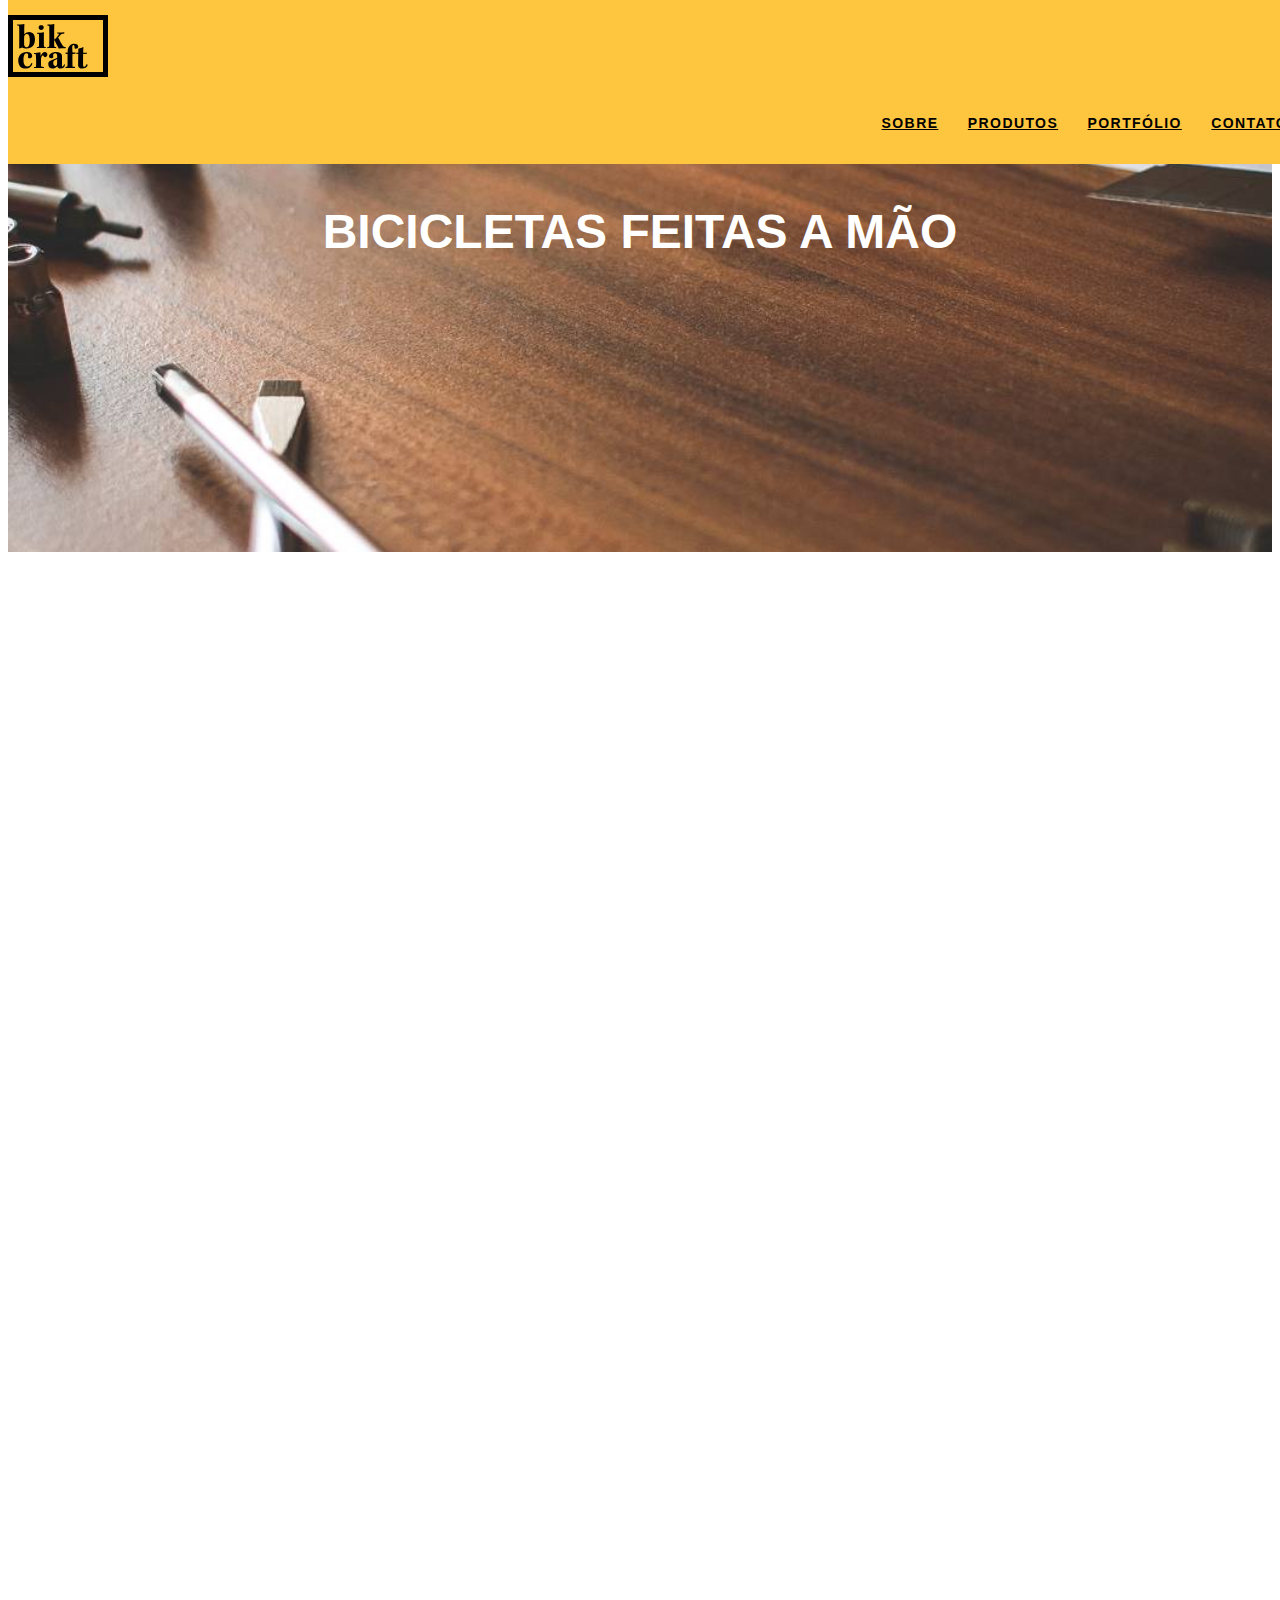
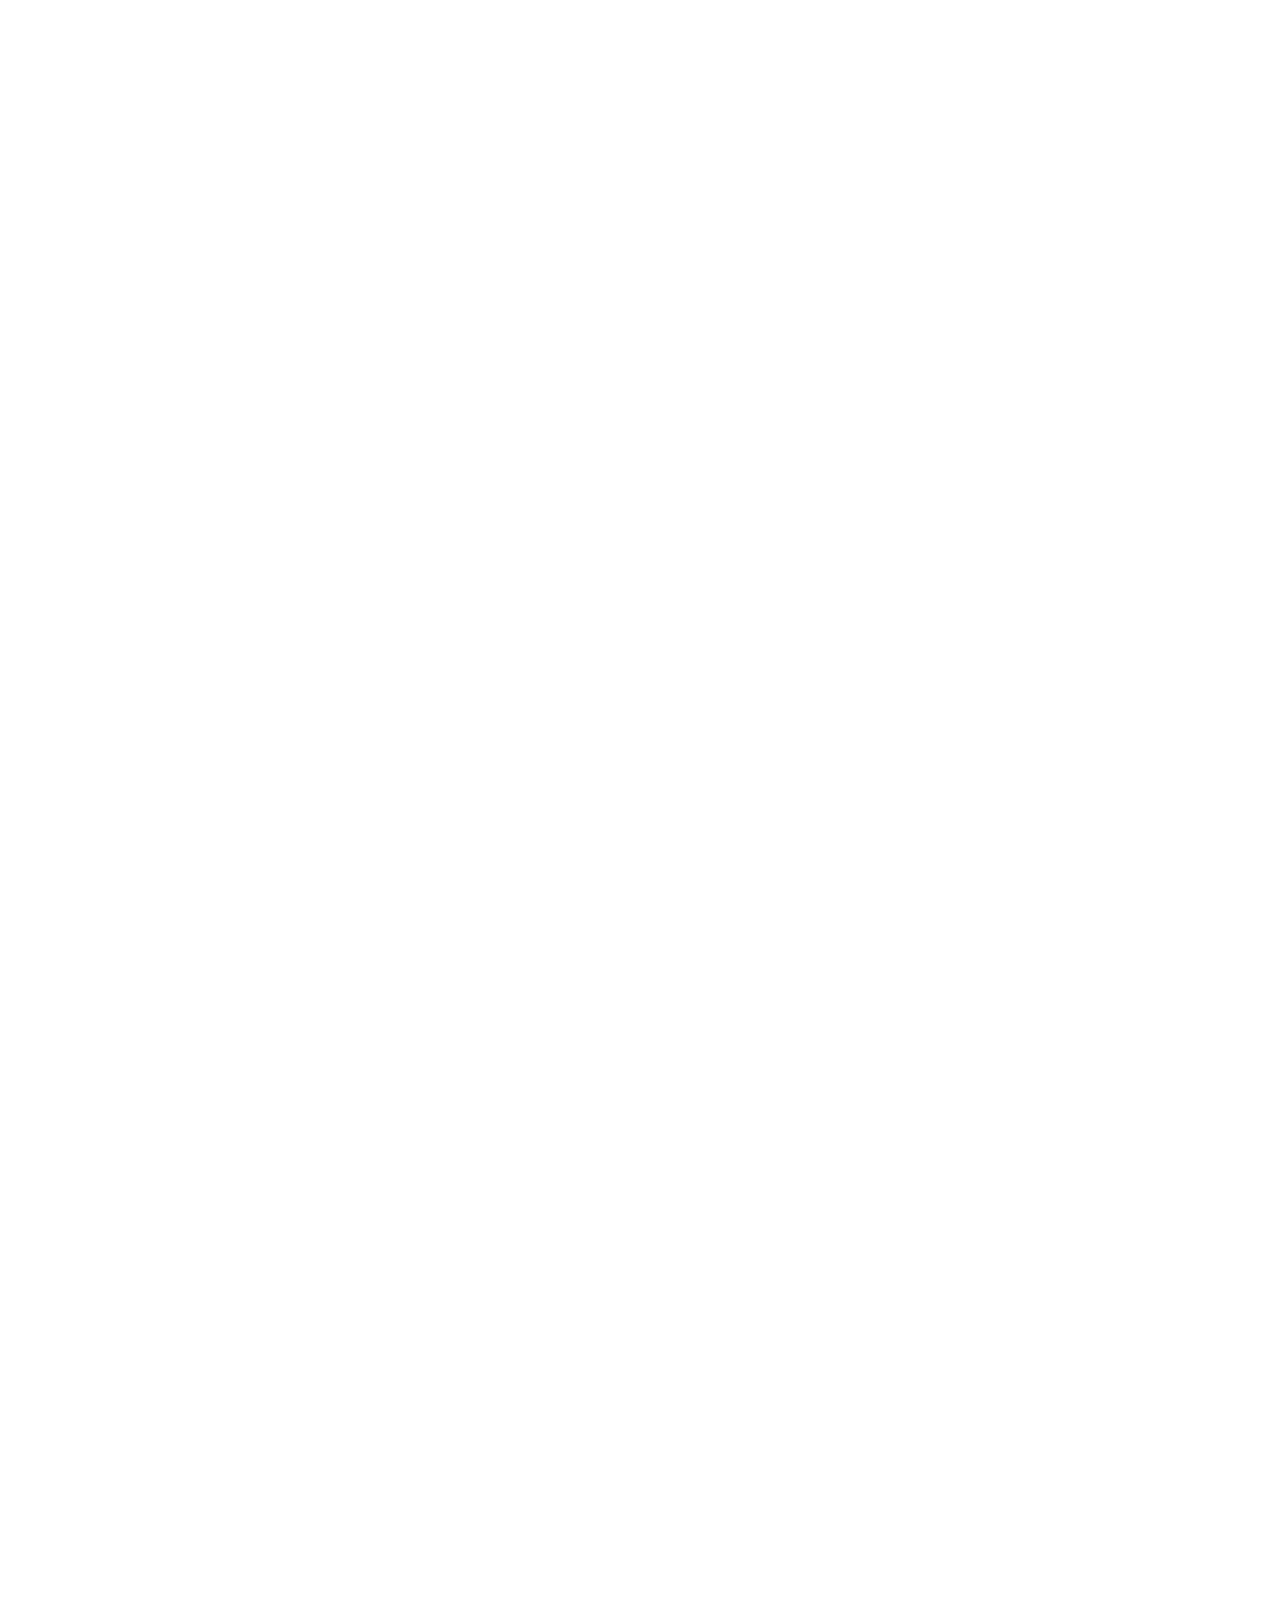
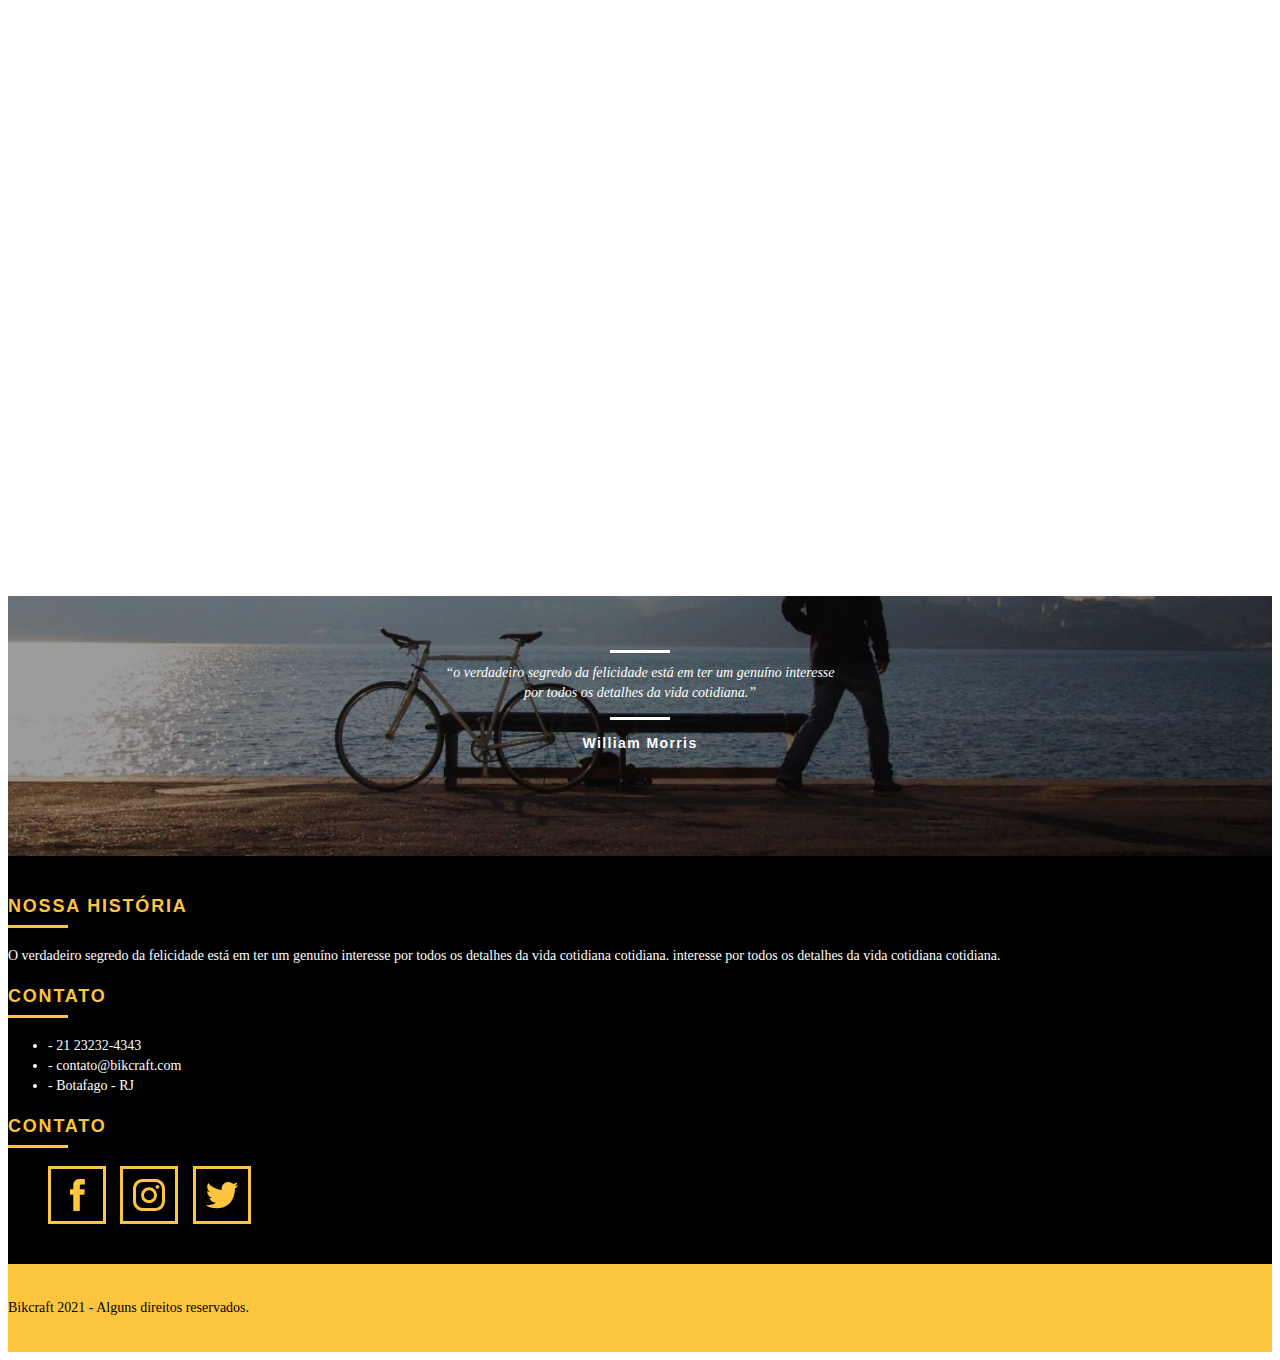
<file: web/index.html>
<!DOCTYPE html>
<html lang="pt-br">

<head>
    <meta charset="UTF-8" />
    <meta name="viewport" content="width=device-width, initial-scale=1.0" />
    <meta name="description" content="Compre a sua bicicleta personalizada na Bikcraft. Possuímos modelos Passeio Retrô e Esporte">
    <meta property="og:type" content="website">
    <link rel="shortcut icon" href="img/favicon.ico">
    <link rel="stylesheet" href="./css/style.css" />


    <script>
        document.documentElement.classList.add("js");
    </script>
    <title>Bikcraft - Bicicletas Personalizadas</title>
</head>

<body>
    <header class="header">
        <div class="container">
            <a href="index.html" class="grid-4">
                <img src="./img/bikcraft.svg" alt="Bikcraft" />
            </a>

            <nav class="grid-12 header_menu">
                <ul>
                    <li><a href="sobre.html">Sobre</a></li>
                    <li><a href="produtos.html">Produtos</a></li>
                    <li><a href="portfolio.html">Portfólio</a></li>
                    <li>
                        <a href="contato.html">Contato</a>
                    </li>
                </ul>
            </nav>
        </div>
    </header>

    <section class="introduction fadeInDown" data-anime="350">
        <div class="container">
            <h1 data-anime="400" class="fadeInDown">Bicicletas Feitas a Mão</h1>
            <blockquote data-anime="800" class="fadeInDown quote-externo">
                <p>
                    “Não tenha nada em sua casa que você não considere útil ou acredita ser bonito”
                </p>
                <cite>William Morris</cite>
            </blockquote>
            <a href="produtos.html " class="btn" data-anime="1200 "> Orçamento</a>
        </div>
    </section>

    <section class="produtos container fadeInDown" data-anime="1400 ">
        <h2 class="subtittle">Produtos</h2>

        <ul class="produtos_lista">
            <li class="grid-1-3">
                <div class="produtos_icone">
                    <img src="./img/produtos/passeio.svg " alt="Bikcraft Passeio " />
                </div>
                <h3>Passeio</h3>
                <p>Muito melhor do que passear pela orla a vidros fechados.</p>
            </li>

            <li class="grid-1-3">
                <div class="produtos_icone">
                    <img src="./img/produtos/esporte.svg " alt="Bikcraft Esporte " />
                </div>
                <h3>Esporte</h3>
                <p>Mais rápida do que Forrest Gump, ninguém vai pegar você.</p>
            </li>

            <li class="grid-1-3">
                <div class="produtos_icone">
                    <img src="./img/produtos/retro.svg " alt="Bikcraft Retrô " />
                </div>
                <h3>Retrô</h3>
                <p>O passado volta para lembrarmos o que devemos fazer no futuro.</p>
            </li>
        </ul>

        <div class="call-to-action fadeInDown" data-anime="1400">
            <p>Clique aqui e veja os detalhes dos produtos</p>
            <a href="produtos.html " class="btn btn-preto">Produtos</a>
        </div>
    </section>

    <section class="portfolio fadeInDown" data-anime="1400">
        <div class="container">
            <h2 class="subtittle">Portfólio</h2>

            <ul class="portfolio_lista">
                <li class="grid-8">
                    <img src="./img/portfolio/retro.jpg " alt="Bicicleta Retrô " />
                </li>
                <li class="grid-8">
                    <img src="./img/portfolio/passeio.jpg " alt="Bicicleta Passeio " />
                </li>
                <li class="grid-16">
                    <img src="./img/portfolio/esporte.jpg " alt="Bicicleta Esporte " />
                </li>
            </ul>

            <div class="call-to-action">
                <p>Conheça mais o nosso portfolio</p>
                <a href="portfolio.html " class="btn">Portfólio</a>
            </div>
        </div>
    </section>

    <section class="qualidade container fadeInDown" data-anime="1400">
        <h2 class="subtittle">Qualidade</h2>

        <img src="./img/bikcraft-qualidade.svg " alt="Bikcraft " />

        <ul class="qualidade_lista">
            <li class="grid-1-3">
                <h3>Durabilidade</h3>
                <p>
                    Sólida como pedra, leve como o vento e resistente como o diamante, são nossos diferenciais.
                </p>
            </li>

            <li class="grid-1-3">
                <h3>Design</h3>
                <p>
                    Feitas sob medida para o melhor conforto e eficiência. Adaptamos a sua Bikcraft para o seu corpo.
                </p>
            </li>

            <li class="grid-1-3">
                <h3>Sustentabilidade</h3>
                <p>
                    Além de ajudar a cuidar do meio ambiente, tirando carros da rua, toda a produção é sustentável.
                </p>
            </li>
        </ul>

        <div class="call-to-action">
            <p>Conheça mais a nossa história</p>
            <a href="sobre.html " class="btn btn-preto">Sobre</a>
        </div>
    </section>

    <div class="quebra">
        <blockquote class="quote-externo container">
            <header>
                <p>
                    “o verdadeiro segredo da felicidade está em ter um genuíno interesse por todos os detalhes da vida cotidiana.”
                </p>
                <cite>William Morris</cite>
            </header>
        </blockquote>
    </div>

    <footer>
        <div class="footer">
            <div class="container">
                <div class="grid-8 footer_historia">
                    <h3>Nossa História</h3>
                    <p>
                        O verdadeiro segredo da felicidade está em ter um genuíno interesse por todos os detalhes da vida cotidiana cotidiana. interesse por todos os detalhes da vida cotidiana cotidiana.
                    </p>
                </div>

                <div class="grid-4 footer_contato">
                    <h3>Contato</h3>
                    <ul>
                        <li>- 21 23232-4343</li>
                        <li>- contato@bikcraft.com</li>
                        <li>- Botafago - RJ</li>
                    </ul>
                </div>

                <div class="grid-4 footer_redes">
                    <h3>Contato</h3>
                    <ul>
                        <li>
                            <a href="http://facebook.com" rel="noopener" target="_blank"><img src="img/redes-sociais/facebook.svg" alt="Facebook" /></a>
                        </li>
                        <li>
                            <a href="http://instagram.com" rel="noopener" target="_blank"><img src="img/redes-sociais/instagram.svg" alt="Instagram" /></a>
                        </li>
                        <li>
                            <a href="http://twitter.com" rel="noopener" target="_blank"><img src="img/redes-sociais/twitter.svg" alt="Twitter" /></a>
                        </li>
                    </ul>
                </div>
            </div>
        </div>

        <div class="copy">
            <div class="container">
                <p class="grid-16">Bikcraft 2021 - Alguns direitos reservados.</p>
            </div>
        </div>
    </footer>

    <script src="./js/simple-anime.js "></script>
    <script src="./js/script.js "></script>
</body>

</html>
</file>
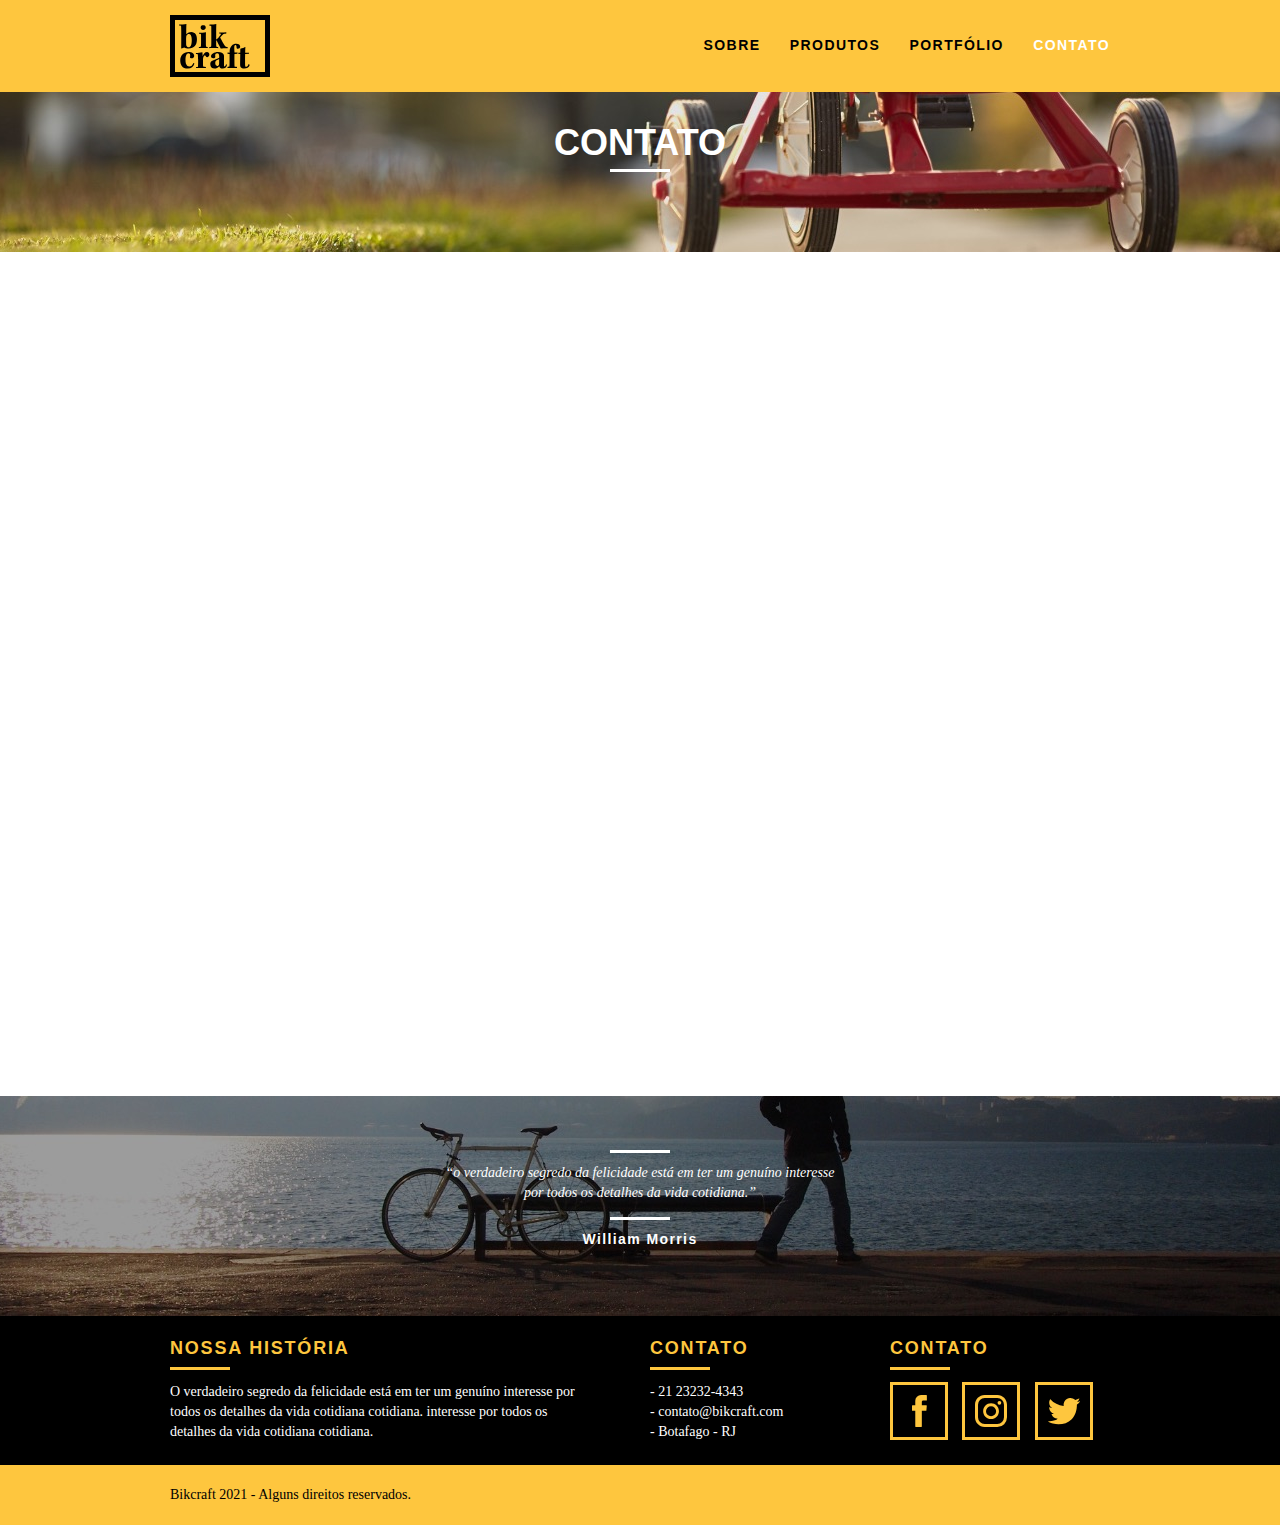
<file: web/contato.html>
<!DOCTYPE html>
<html lang="pt-br">

<head>
    <meta charset="UTF-8" />
    <meta name="viewport" content="width=device-width, initial-scale=1.0" />
    <link rel="stylesheet" href="./css/normalize.css" />
    <link rel="stylesheet" href="./css/reset.css" />
    <link rel="stylesheet" href="./css/grid.css" />
    <link rel="stylesheet" href="./css/style.css" />
    <link rel="stylesheet" href="./css/contato.css" />
    <link rel="stylesheet" href="./css/responsivo.css" />
    <script>
        document.documentElement.classList.add("js");
    </script>
    <title>Bikecraft - Contato</title>
</head>

<body>
    <header class="header">
        <div class="container">
            <a href="index.html" class="grid-4">
                <img src="./img/bikcraft.svg" alt="Bikecraft" />
            </a>

            <nav class="grid-12 header_menu">
                <ul>
                    <li><a href="sobre.html">Sobre</a></li>
                    <li><a href="produtos.html">Produtos</a></li>
                    <li><a href="portfolio.html">Portfólio</a></li>
                    <li>
                        <a href="contato.html" class="menu_ativo">Contato</a>
                    </li>

                </ul>
            </nav>
        </div>
    </header>

    <section class="introduction_interna interna_contato">
        <div class="container">
            <h1 data-anime="400" class="fadeInDown">Contato</h1>
            <p data-anime="800" class="fadeInDown">Tire suas dúvidas com a gente</p>
        </div>
    </section>

    <section class="container contato fadeInDown" data-anime="1200">


        <form id="form_contato" class="grid-8 contato_form" action="">
            <label for="Nome">Nome</label>
            <input type="text" id="Nome" required />
            <label for="Email">Email</label>
            <input type="text" id="Email" required />
            <label for="Telefone">Telefone</label>
            <input type="text" id="Telefone" required />
            <label for="">Especificações</label>
            <textarea name="" id="Espec" rows="5" required></textarea>
            <button type="submit" class="btn">Enviar</button>
        </form>

        <div class="contato_dados grid-8">
            <h3>Dados</h3>
            <span itemprop="telephone">+55 21 9999-9999</span>
            <span itemprop="email">contato@bikcraft.com </span>
            <span itemprop="streetAddress">Rua Ali Perto - Botafogo</span>
            <span itemprop="addressLocality">Rio de Janeiro - RJ - Brasil</span>

            <h3>Redes Sociais</h3>
            <ul>
                <li>
                    <a href="http://facebook.com " target="_blank "><img src="img/redes-sociais/facebook.svg " alt="Facebook " /></a>
                </li>
                <li>
                    <a href="http://instagram.com " target="_blank "><img src="img/redes-sociais/instagram.svg " alt="Instagram " /></a>
                </li>
                <li>
                    <a href="http://twitter.com " target="_blank "><img src="img/redes-sociais/twitter.svg " alt="Twitter " /></a>
                </li>
            </ul>
        </div>

    </section>

    <section class="container contato_mapa fadeInDown" data-anime="1200">
        <a href="http://google.com" target="_blank" class="grid-16"><img src="./img/endereco-bikcraft.jpg" alt="Bikecraft Endereço" /></a>
    </section>

    <section class="quebra">
        <blockquote class="quote-externo container">
            <header>
                <p>
                    “o verdadeiro segredo da felicidade está em ter um genuíno interesse por todos os detalhes da vida cotidiana.”
                </p>
                <cite>William Morris</cite>
            </header>
        </blockquote>
    </section>

    <footer>
        <div class="footer">
            <div class="container">
                <div class="grid-8 footer_historia">
                    <h3>Nossa História</h3>
                    <p>
                        O verdadeiro segredo da felicidade está em ter um genuíno interesse por todos os detalhes da vida cotidiana cotidiana. interesse por todos os detalhes da vida cotidiana cotidiana.
                    </p>
                </div>

                <div class="grid-4 footer_contato">
                    <h3>Contato</h3>
                    <ul>
                        <li>- 21 23232-4343</li>
                        <li>- contato@bikcraft.com</li>
                        <li>- Botafago - RJ</li>
                    </ul>
                </div>

                <div class="grid-4 footer_redes">
                    <h3>Contato</h3>
                    <ul>
                        <li>
                            <a href="http://facebook.com " target="_blank "><img src="img/redes-sociais/facebook.svg " alt="Facebook " /></a>
                        </li>
                        <li>
                            <a href="http://instagram.com " target="_blank "><img src="img/redes-sociais/instagram.svg " alt="Instagram " /></a>
                        </li>
                        <li>
                            <a href="http://twitter.com " target="_blank "><img src="img/redes-sociais/twitter.svg " alt="Twitter " /></a>
                        </li>
                    </ul>
                </div>
            </div>
        </div>

        <div class="copy">
            <div class="container">
                <p class="grid-16">Bikcraft 2021 - Alguns direitos reservados.</p>
            </div>
        </div>
    </footer>


    <script src="./js/simple-anime.js "></script>
    <script src="./js/script.js"></script>
</body>

</html>
</file>
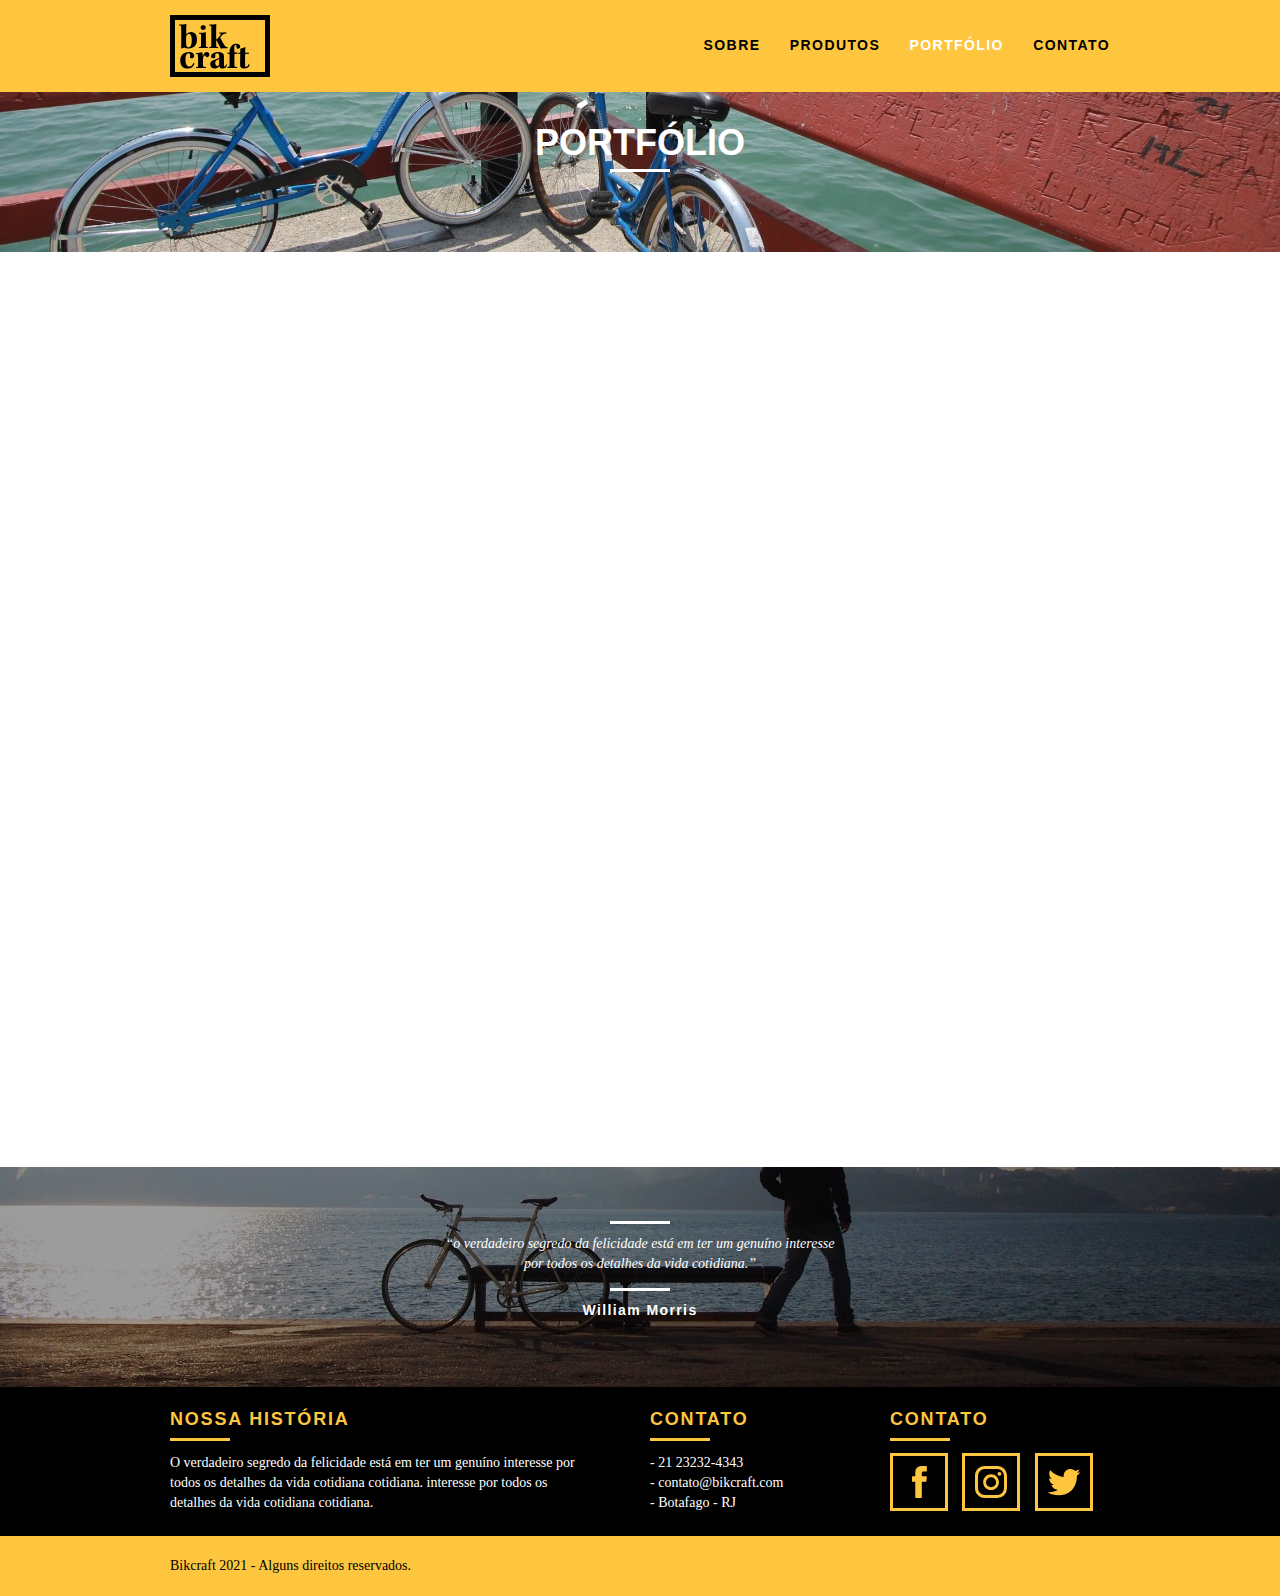
<file: web/portfolio.html>
<!DOCTYPE html>
<html lang="pt-br">

<head>
    <meta charset="UTF-8" />
    <meta name="viewport" content="width=device-width, initial-scale=1.0" />
    <link rel="stylesheet" href="./css/normalize.css" />
    <link rel="stylesheet" href="./css/reset.css" />
    <link rel="stylesheet" href="./css/grid.css" />
    <link rel="stylesheet" href="./css/style.css" />
    <link rel="stylesheet" href="./css/portfolio.css" />
    <link rel="stylesheet" href="./css/responsivo.css" />
    <title>Bikecraft - Portfólio</title>
    <script>
        document.documentElement.classList.add("js");
    </script>
</head>

<body>
    <header class="header">
        <div class="container">
            <a href="index.html" class="grid-4">
                <img src="./img/bikcraft.svg" alt="Bikecraft" />
            </a>

            <nav class="grid-12 header_menu">
                <ul>
                    <li><a href="sobre.html">Sobre</a></li>
                    <li><a href="produtos.html">Produtos</a></li>
                    <li><a href="portfolio.html" class="menu_ativo">Portfólio</a></li>
                    <li>
                        <a href="contato.html">Contato</a>
                    </li>

                </ul>
            </nav>
        </div>
    </header>

    <section class="introduction_interna interna_portfolio">
        <div class="container">
            <h1 data-anime="400" class="fadeInDown">Portfólio</h1>
            <p data-anime="800" class="fadeInDown">Conheça os projetos que amamos mostrar</p>
        </div>
    </section>


    <section class="container fadeInDown" data-slide="quote" data-anime="1200">

        <blockquote class="review">
            <p>“Nada melhor do que dar um rolê com a minha Bikcraft na orla. Essa é a minha companheira mais fiel, nunca me traiu e está sempre a minha disposição.”</p>
            <cite>Jhony Rato</cite>
        </blockquote>



        <blockquote class="review">
            <p>“Aqueles que ainda não possuem uma Bikcraft, não sabem o que estão perdendo. A precisão é absurda e a velocidade transcendental. Nunca vida nada igual.”</p>
            <cite>Bernardo</cite>
        </blockquote>
        </li>


        <blockquote class="review">
            <p>“Pedalar sempre foi a minha paixão, o que o pessoal da Bikcraft fez foi intensificar o meu amor por esta atividade. Recomendo à todos que amo.”</p>
            <cite>Barbara Moss</cite>
        </blockquote>





    </section>

    <section class="portfolio fadeInDown" data-anime="1200">
        <div class="container" data-slide="portfolio">
            <ul class="portfolio_lista">
                <li class="grid-8"><img src="img/portfolio/retro.jpg" alt="Bicicleta Retrô"></li>
                <li class="grid-8"><img src="img/portfolio/passeio.jpg" alt="Bicicleta Passeio"></li>
                <li class="grid-16"><img src="img/portfolio/esporte.jpg" alt="Bicicleta Esporte"></li>
            </ul>
            <ul class="portfolio_lista">
                <li class="grid-8"><img src="img/portfolio/passeio.jpg" alt="Bicicleta Passeio"></li>
                <li class="grid-8"><img src="img/portfolio/retro.jpg" alt="Bicicleta Retrô"></li>
                <li class="grid-16"><img src="img/portfolio/esporte.jpg" alt="Bicicleta Esporte"></li>
            </ul>
        </div>
    </section>


    <section class="quebra">
        <blockquote class="quote-externo container">
            <header>
                <p>
                    “o verdadeiro segredo da felicidade está em ter um genuíno interesse por todos os detalhes da vida cotidiana.”
                </p>
                <cite>William Morris</cite>
            </header>
        </blockquote>
    </section>

    <footer>
        <div class="footer">
            <div class="container">
                <div class="grid-8 footer_historia">
                    <h3>Nossa História</h3>
                    <p>
                        O verdadeiro segredo da felicidade está em ter um genuíno interesse por todos os detalhes da vida cotidiana cotidiana. interesse por todos os detalhes da vida cotidiana cotidiana.
                    </p>
                </div>

                <div class="grid-4 footer_contato">
                    <h3>Contato</h3>
                    <ul>
                        <li>- 21 23232-4343</li>
                        <li>- contato@bikcraft.com</li>
                        <li>- Botafago - RJ</li>
                    </ul>
                </div>

                <div class="grid-4 footer_redes">
                    <h3>Contato</h3>
                    <ul>
                        <li>
                            <a href="http://facebook.com " target="_blank "><img src="img/redes-sociais/facebook.svg " alt="Facebook " /></a>
                        </li>
                        <li>
                            <a href="http://instagram.com " target="_blank "><img src="img/redes-sociais/instagram.svg " alt="Instagram " /></a>
                        </li>
                        <li>
                            <a href="http://twitter.com " target="_blank "><img src="img/redes-sociais/twitter.svg " alt="Twitter " /></a>
                        </li>
                    </ul>
                </div>
            </div>
        </div>

        <div class="copy">
            <div class="container">
                <p class="grid-16">Bikcraft 2021 - Alguns direitos reservados.</p>
            </div>
        </div>
    </footer>

    <script src="./js/simple-slide.js"></script>
    <script src="./js/simple-anime.js "></script>
    <script src="./js/script.js"></script>
</body>

</html>
</file>
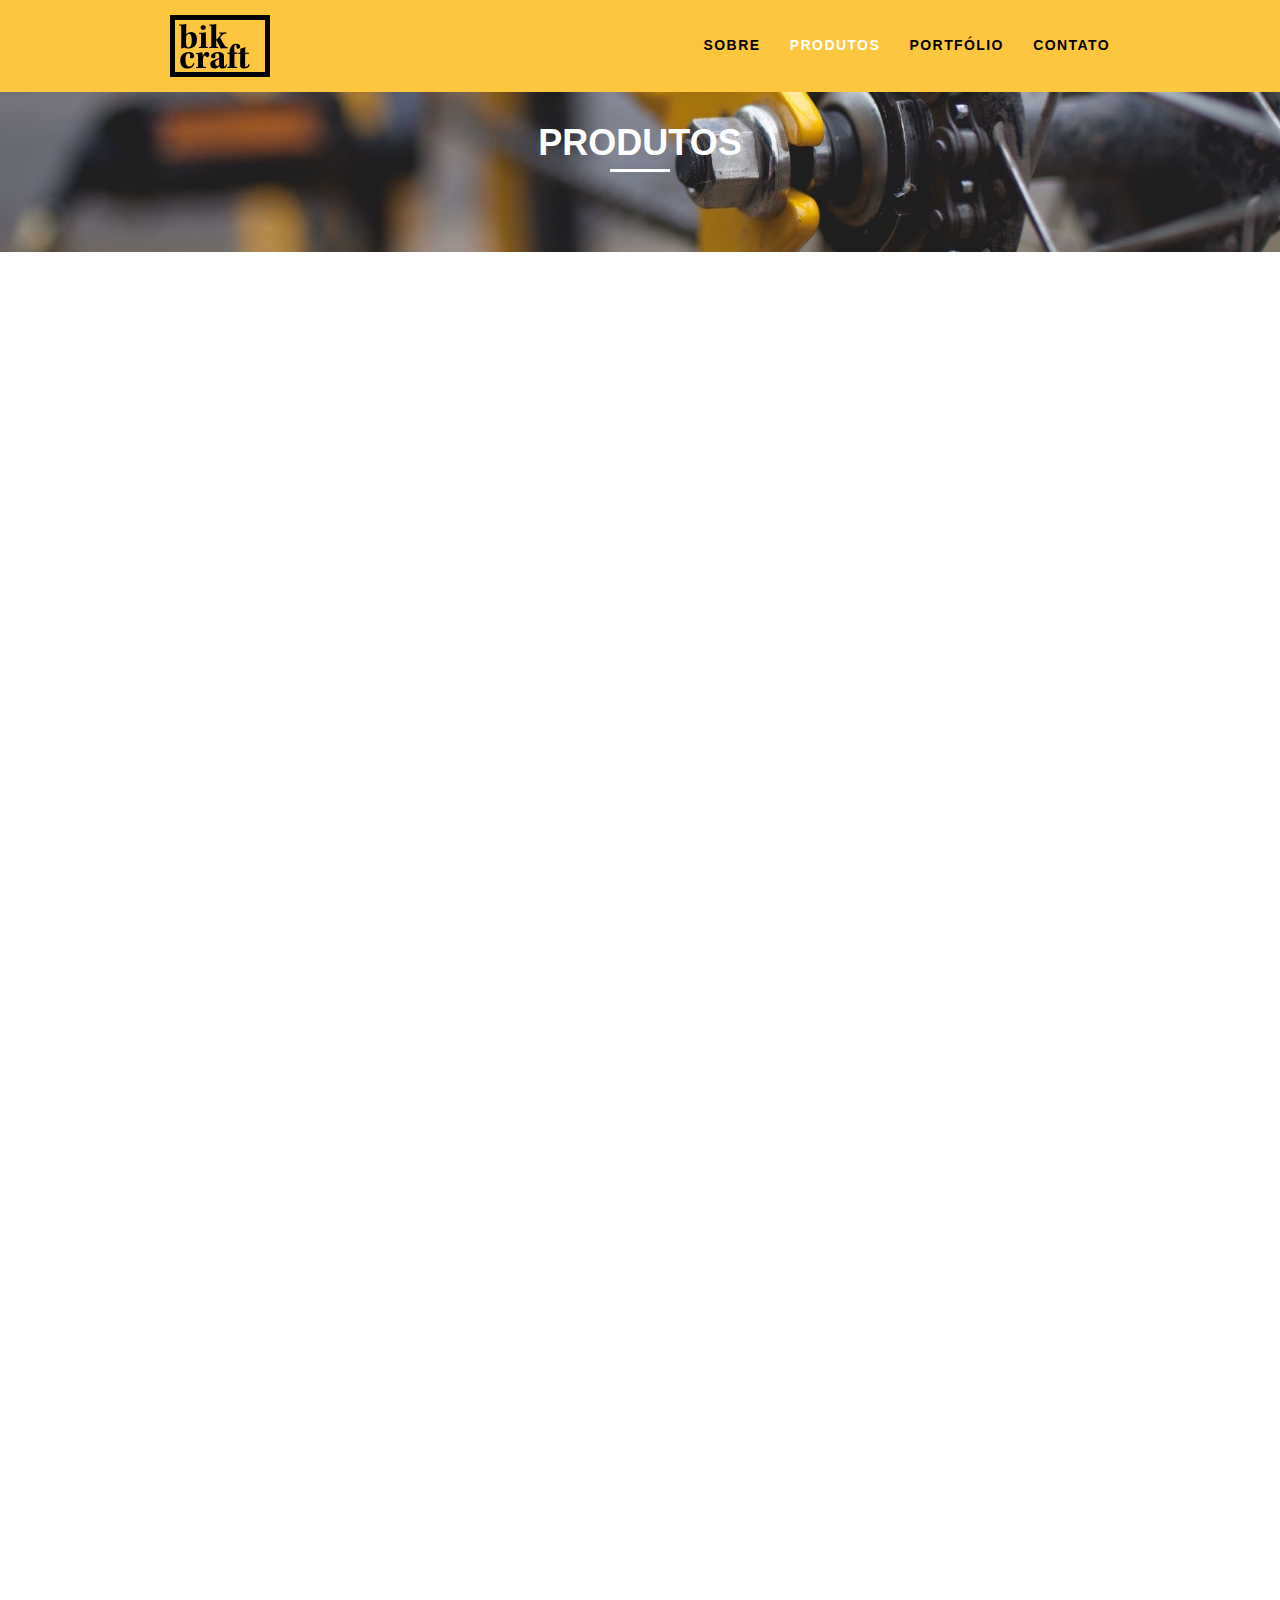
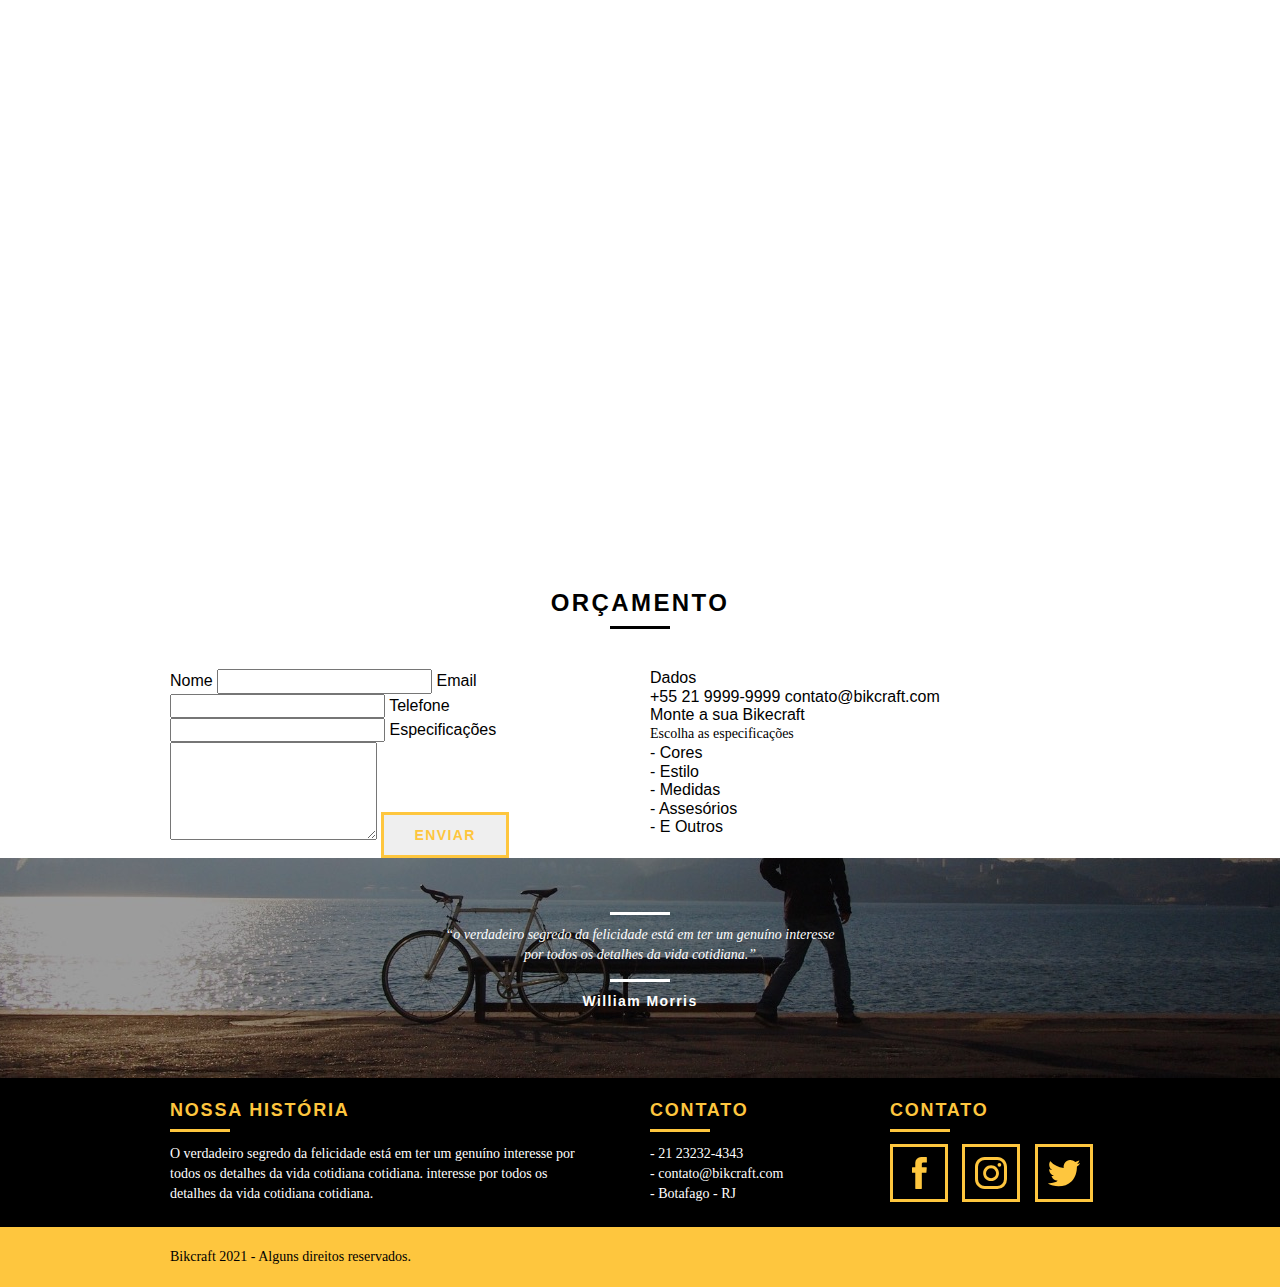
<file: web/produtos.html>
<!DOCTYPE html>
<html lang="pt-br">

<head>
    <meta charset="UTF-8" />
    <meta name="viewport" content="width=device-width, initial-scale=1.0" />
    <link rel="stylesheet" href="./css/normalize.css" />
    <link rel="stylesheet" href="./css/reset.css" />
    <link rel="stylesheet" href="./css/grid.css" />
    <link rel="stylesheet" href="./css/style.css" />
    <link rel="stylesheet" href="./css/produtos.css" />
    <link rel="stylesheet" href="./css/responsivo.css" />
    <title>Bikecraft - Produtos</title>
    <script>
        document.documentElement.classList.add("js");
    </script>
</head>

<body>
    <header class="header">
        <div class="container">
            <a href="index.html" class="grid-4">
                <img src="./img/bikcraft.svg" alt="Bikecraft" />
            </a>

            <nav class="grid-12 header_menu">
                <ul>
                    <li><a href="sobre.html">Sobre</a></li>
                    <li><a href="produtos.html" class="menu_ativo">Produtos</a></li>
                    <li><a href="portfolio.html">Portfólio</a></li>
                    <li>
                        <a href="contato.html">Contato</a>
                    </li>

                </ul>
            </nav>
        </div>
    </header>

    <section class="introduction_interna interna_produtos">
        <div class="container">
            <h1 data-anime="400" class="fadeInDown">Produtos</h1>
            <p data-anime="800 " class="fadeInDown ">Conheça todos os nossos produtos</p>
        </div>
    </section>

    <section class="container produtos_item fadeInDown " data-anime="1200 ">
        <div class="grid-11 ">
            <img src="./img/produtos/bikcraft-passeio-1.jpg " alt="Bikecraft Passeio " />
            <h2>Passeio</h2>
        </div>
        <div class="grid-5 produto_icone ">
            <img src="./img/produtos/passeio.svg " alt=" " />
        </div>
        <div class="grid-8 ">
            <img src="./img/produtos/bikcraft-passeio-2.jpg " alt="Brikecraft Passeio " />
        </div>
        <div class="grid-8 produto_info ">
            <p>
                Muito melhor do que passear pela orla a vidros fechados. A Bikcraft Passeio é uma bicicleta que une conforto e praticidade para o seu dia a dia. Você nunca mais vai querer saber de outra.
            </p>

            <ul>
                <li>Conforto</li>
                <li>Velocidade</li>
                <li>Design</li>
                <li>Versatilidade</li>
            </ul>
        </div>
    </section>

    <section class="container produtos_item fadeInDown " data-anime="1200 ">
        <div class="grid-11 ">
            <img src="./img/produtos/bikcraft-esporte-1.jpg " alt="Bikecraft Esporte " />
            <h2>Esporte</h2>
        </div>
        <div class="grid-5 produto_icone ">
            <img src="./img/produtos/esporte.svg " alt=" " />
        </div>
        <div class="grid-8 ">
            <img src="./img/produtos/bikcraft-esporte-2.jpg " alt="Brikecraft Esporte " />
        </div>
        <div class="grid-8 produto_info ">
            <p>
                Mais rápida do que Forrest Gump, ninguém vai pegar você. A Bikcraft Esporte é uma bicicleta desenhada para a máxima performance. O seu desempenho supera qualquer uma da categoria.
            </p>

            <ul>
                <li>Precisao</li>
                <li>Velocidade</li>
                <li>Design</li>
                <li>Versatilidade</li>
            </ul>
        </div>
    </section>

    <section class="container produtos_item fadeInDown " data-anime="1200 ">
        <div class="grid-11 ">
            <img src="./img/produtos/bikcraft-retro-1.jpg " alt="Bikecraft Retrô " />
            <h2>Esporte</h2>
        </div>
        <div class="grid-5 produto_icone ">
            <img src="./img/produtos/retro.svg " alt=" " />
        </div>
        <div class="grid-8 ">
            <img src="./img/produtos/bikcraft-retro-2.jpg " alt="Brikecraft Retrô " />
        </div>
        <div class="grid-8 produto_info ">
            <p>
                O passado volta para lembrarmos o que devemos fazer no futuro. A Bikcraft Retrô é uma bicicleta estiloza, feita para você que gosta do clássico, mas que não abre mão do conforto.
            </p>

            <ul>
                <li>Conforto</li>
                <li>Velocidade</li>
                <li>Design</li>
                <li>Versatilidade</li>
            </ul>
        </div>
    </section>

    <section class="orcamento ">
        <div class="container ">
            <h2 class="subtittle ">Orçamento</h2>
            <form id="form_orcamento " class="grid-8 form " action=" ">
                <label for="Nome ">Nome</label>
                <input type="text " id="Nome " required />
                <label for="Email ">Email</label>
                <input type="text " id="Email " required />
                <label for="Telefone ">Telefone</label>
                <input type="text " id="Telefone " required />
                <label for=" ">Especificações</label>
                <textarea name=" " id="Espec " rows="5 " required></textarea>
                <button type="submit " class="btn ">Enviar</button>
            </form>

            <div class="orcamento_dados grid-8 ">
                <h3>Dados</h3>
                <span itemprop="telephone ">+55 21 9999-9999</span>
                <span itemprop="email ">contato@bikcraft.com </span>
                <h3>Monte a sua Bikecraft</h3>
                <p>Escolha as especificações</p>
                <ul>
                    <li>- Cores</li>
                    <li>- Estilo</li>
                    <li>- Medidas</li>
                    <li>- Assesórios</li>
                    <li>- E Outros</li>
                </ul>
            </div>
        </div>
    </section>

    <section class="quebra ">
        <blockquote class="quote-externo container ">
            <header>
                <p>
                    “o verdadeiro segredo da felicidade está em ter um genuíno interesse por todos os detalhes da vida cotidiana.”
                </p>
                <cite>William Morris</cite>
            </header>
        </blockquote>
    </section>

    <footer>
        <div class="footer ">
            <div class="container ">
                <div class="grid-8 footer_historia ">
                    <h3>Nossa História</h3>
                    <p>
                        O verdadeiro segredo da felicidade está em ter um genuíno interesse por todos os detalhes da vida cotidiana cotidiana. interesse por todos os detalhes da vida cotidiana cotidiana.
                    </p>
                </div>

                <div class="grid-4 footer_contato ">
                    <h3>Contato</h3>
                    <ul>
                        <li>- 21 23232-4343</li>
                        <li>- contato@bikcraft.com</li>
                        <li>- Botafago - RJ</li>
                    </ul>
                </div>

                <div class="grid-4 footer_redes ">
                    <h3>Contato</h3>
                    <ul>
                        <li>
                            <a href="http://facebook.com " target="_blank "><img src="img/redes-sociais/facebook.svg " alt="Facebook " /></a>
                        </li>
                        <li>
                            <a href="http://instagram.com " target="_blank "><img src="img/redes-sociais/instagram.svg " alt="Instagram " /></a>
                        </li>
                        <li>
                            <a href="http://twitter.com " target="_blank "><img src="img/redes-sociais/twitter.svg " alt="Twitter " /></a>
                        </li>
                    </ul>
                </div>
            </div>
        </div>

        <div class="copy ">
            <div class="container ">
                <p class="grid-16 ">Bikcraft 2021 - Alguns direitos reservados.</p>
            </div>
        </div>
    </footer>

    <script src="./js/simple-anime.js "></script>
    <script src="./js/script.js "></script>
</body>

</html>
</file>
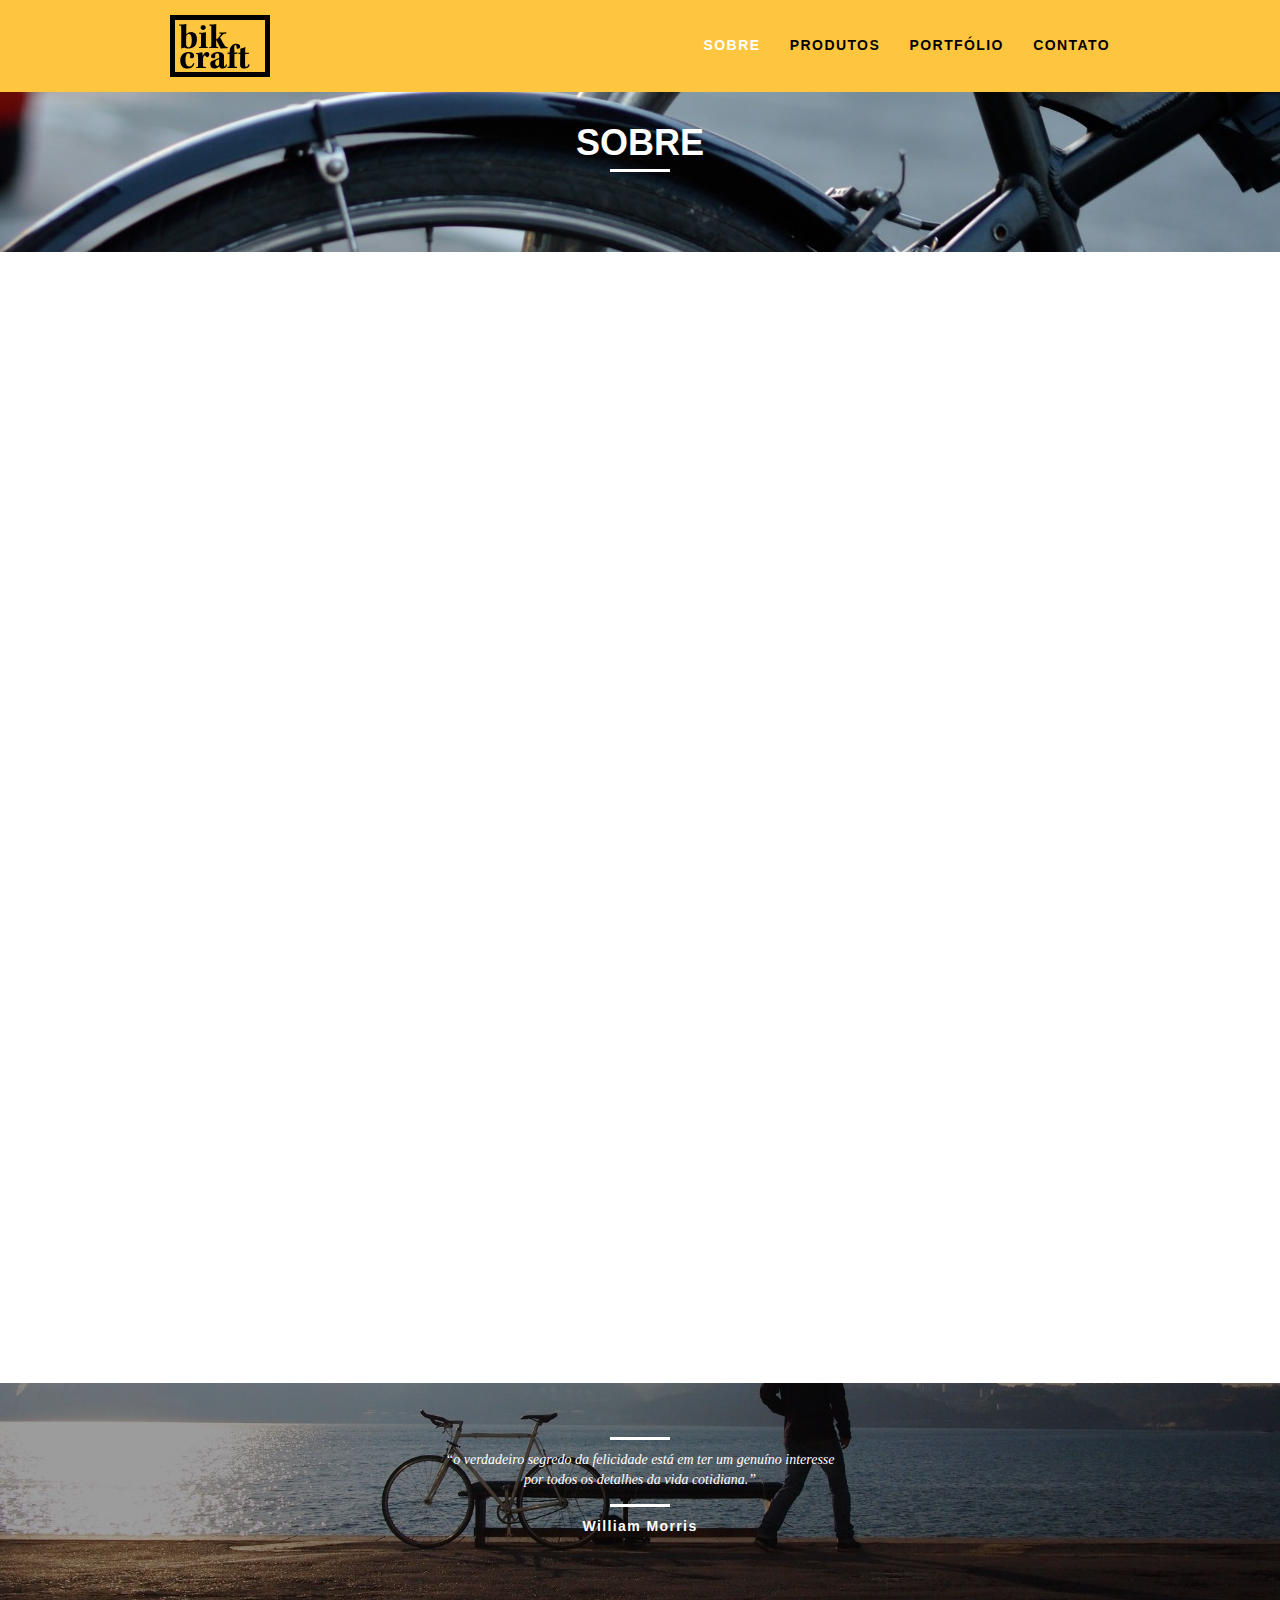
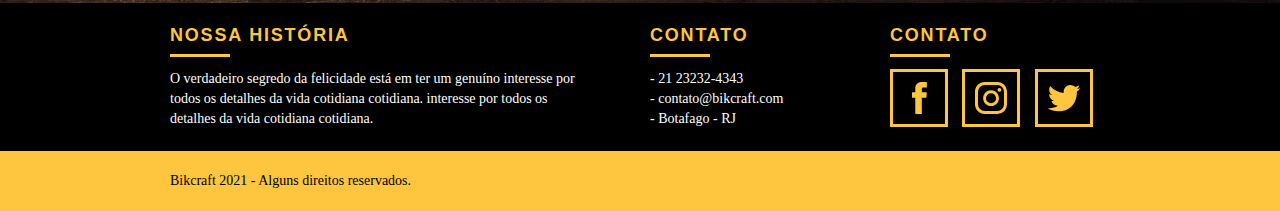
<file: web/sobre.html>
<!DOCTYPE html>
<html lang="pt-br">

<head>
    <meta charset="UTF-8" />
    <meta name="viewport" content="width=device-width, initial-scale=1.0" />
    <link rel="stylesheet" href="./css/normalize.css" />
    <link rel="stylesheet" href="./css/reset.css" />
    <link rel="stylesheet" href="./css/grid.css" />
    <link rel="stylesheet" href="./css/style.css" />
    <link rel="stylesheet" href="./css/sobre.css" />
    <link rel="stylesheet" href="./css/responsivo.css" />
    <script>
        document.documentElement.classList.add("js");
    </script>
    <title>Bikecraft - Sobre</title>
</head>

<body>
    <header class="header">
        <div class="container">
            <a href="index.html" class="grid-4">
                <img src="./img/bikcraft.svg" alt="Bikecraft" />
            </a>

            <nav class="grid-12 header_menu">
                <ul>
                    <li><a href="sobre.html" class="menu_ativo">Sobre</a></li>
                    <li><a href="produtos.html">Produtos</a></li>
                    <li><a href="portfolio.html">Portfólio</a></li>
                    <li>
                        <a href="contato.html">Contato</a>
                    </li>

                </ul>
            </nav>
        </div>
    </header>

    <section class="introduction_interna interna_sobre">
        <div class="container">
            <h1 data-anime="400" class="fadeInDown">Sobre</h1>
            <p data-anime="800" class="fadeInDown">Conheça mais sobre a bikcraft</p>
        </div>
    </section>

    <section class="missao_sobre container fadeInDown" data-anime="1200 ">
        <div class="grid-10">
            <h2 class="subtittle_interno">História, Missão e Visão</h2>
            <p>
                Quando iniciamos a Bikcraft queriamos apenas um produto que adoraríamos utilizar. Eramos apaixonados por pedalar e também por fazer as coisas com as nossas próprias mãos. Assim surgiu um sonho na garagem da nossa casa.
            </p>
            <p>
                Conheça os nossos produtos, pergunte para os nossos clientes e descubra a maravilha de ter uma Bikcraft na sua casa.
            </p>
        </div>

        <div class="grid-6">
            <h2 class="subtittle_interno">Valores</h2>
            <ul>
                <li>– Qualidade no processo com</li>
                <li>– Foco no cliente sem perder a</li>
                <li>– Diversão, preservando a</li>
                <li>– Natureza com sustentabilidade</li>
            </ul>
        </div>

        <div class="grid-16 foto_equipe">
            <img src="./img/equipe-bikcraft.jpg" alt="Equipe BikeCraft">
        </div>
    </section>

    <section class="qualidade container fadeInDown" data-anime="1400">
        <h2 class="subtittle">Qualidade</h2>

        <img src="./img/bikcraft-qualidade.svg" alt="Bikecraft" />

        <ul class="qualidade_lista">
            <li class="grid-1-3">
                <h3>Durabilidade</h3>
                <p>
                    Sólida como pedra, leve como o vento e resistente como o diamante, são nossos diferenciais.
                </p>
            </li>

            <li class="grid-1-3">
                <h3>Design</h3>
                <p>
                    Feitas sob medida para o melhor conforto e eficiência. Adaptamos a sua Bikcraft para o seu corpo.
                </p>
            </li>

            <li class="grid-1-3">
                <h3>Sustentabilidade</h3>
                <p>
                    Além de ajudar a cuidar do meio ambiente, tirando carros da rua, toda a produção é sustentável.
                </p>
            </li>
        </ul>
    </section>

    <section class="quebra">
        <blockquote class="quote-externo container">
            <header>
                <p>
                    “o verdadeiro segredo da felicidade está em ter um genuíno interesse por todos os detalhes da vida cotidiana.”
                </p>
                <cite>William Morris</cite>
            </header>
        </blockquote>
    </section>

    <footer>
        <div class="footer">
            <div class="container">
                <div class="grid-8 footer_historia">
                    <h3>Nossa História</h3>
                    <p>
                        O verdadeiro segredo da felicidade está em ter um genuíno interesse por todos os detalhes da vida cotidiana cotidiana. interesse por todos os detalhes da vida cotidiana cotidiana.
                    </p>
                </div>

                <div class="grid-4 footer_contato">
                    <h3>Contato</h3>
                    <ul>
                        <li>- 21 23232-4343</li>
                        <li>- contato@bikcraft.com</li>
                        <li>- Botafago - RJ</li>
                    </ul>
                </div>

                <div class="grid-4 footer_redes">
                    <h3>Contato</h3>
                    <ul>
                        <li>
                            <a href="http://facebook.com" target="_blank"><img src="img/redes-sociais/facebook.svg" alt="Facebook" /></a>
                        </li>
                        <li>
                            <a href="http://instagram.com" target="_blank"><img src="img/redes-sociais/instagram.svg" alt="Instagram" /></a>
                        </li>
                        <li>
                            <a href="http://twitter.com" target="_blank"><img src="img/redes-sociais/twitter.svg" alt="Twitter" /></a>
                        </li>
                    </ul>
                </div>
            </div>
        </div>

        <div class="copy">
            <div class="container">
                <p class="grid-16">Bikcraft 2021 - Alguns direitos reservados.</p>
            </div>
        </div>
    </footer>

    <script src="./js/simple-anime.js "></script>
    <script src="./js/script.js "></script>
</body>

</html>
</file>
<file: web/css/style.css>
/* Estilos Gerais */

body {
    font-family: Arial, Helvetica, sans-serif;
}

p {
    font-family: Georgia, "Times New Roman", serif;
    font-size: 14px;
    line-height: 20px;
}

img {
    display: block;
    max-width: 100%;
}

.btn {
    border: 3px solid #fec63e;
    padding: 10px 30px;
    color: #fec63e;
    font-size: 14px;
    line-height: 20px;
    text-transform: uppercase;
    font-weight: bold;
    letter-spacing: 0.1em;
    transition: all 0.5s ease;
}

.btn:hover {
    color: #fff;
    border-color: #fff;
}

.btn.btn-preto:hover {
    color: #000;
    border-color: #000;
}

.subtittle {
    font-size: 24px;
    line-height: 30px;
    font-weight: bold;
    letter-spacing: 0.1em;
    color: #000;
    text-transform: uppercase;
    text-align: center;
    margin-bottom: 40px;
}

.subtittle:after {
    content: "";
    display: block;
    width: 60px;
    height: 3px;
    background: #000;
    margin: 8px auto;
}

.subtittle_interno {
    font-size: 24px;
    line-height: 30px;
    font-weight: bold;
    letter-spacing: 0.1em;
    color: #000;
    text-transform: uppercase;
    margin-bottom: 20px;
}

.subtittle_interno:after {
    content: "";
    display: block;
    width: 60px;
    height: 3px;
    background: #000;
    margin: 8px 0;
}


/* Header */

.header {
    width: 100%;
    background-color: #fec63e;
    padding: 15px 0;
    position: fixed;
    top: 0;
    z-index: 10;
}

.header_menu {
    text-align: right;
}

.header_menu ul li {
    display: inline-block;
    margin-left: 25px;
    margin-top: 20px;
}

.header_menu ul li a {
    color: #000;
    font-weight: bold;
    text-transform: uppercase;
    letter-spacing: 0.1em;
    font-size: 14px;
    line-height: 20px;
    padding: 10px 0;
    transition: all 0.3s ease;
}

.header_menu ul li a:hover {
    color: #fff;
}

.header_menu ul li a.menu_ativo {
    color: #fff;
}


/* Introdução */

.introduction {
    width: 100%;
    height: 380px;
    background: url("../img/bg.jpg") no-repeat center;
    background-size: cover;
    margin-top: 92px;
    padding-top: 80px;
    text-align: center;
}

.introduction h1 {
    font-size: 48px;
    color: #fff;
    font-weight: bold;
    text-transform: uppercase;
}

.quote-externo {
    max-width: 320px;
    margin: 0 auto;
    margin-bottom: 40px;
    color: white;
}

.quote-externo p {
    font-style: italic;
}

.quote-externo p:before,
.quote-externo p:after {
    content: "";
    display: block;
    width: 60px;
    height: 3px;
    background: #fff;
    margin: 14px auto 10px auto;
}

.quote-externo cite {
    font-style: normal;
    font-weight: bold;
    font-size: 14px;
    letter-spacing: 0.1em;
}


/* Introdução Interna */

.introduction_interna {
    width: 100%;
    margin-top: 92px;
    height: 160px;
    text-align: center;
    color: #fff;
    padding-top: 30px;
}

.introduction_interna h1 {
    font-size: 36px;
    font-weight: bold;
    text-transform: uppercase;
}

.introduction_interna h1:after {
    content: "";
    display: block;
    width: 60px;
    height: 3px;
    background: #fff;
    margin: 6px auto 10px auto;
}


/* Produtos */

.produtos {
    padding: 60px 0;
}

.produtos_lista li {
    background-color: #fec63e;
    text-align: center;
}

.produtos_lista li img {
    margin: 0 auto;
}

.produtos_lista li h3 {
    font-weight: bold;
    font-size: 18px;
    line-height: 25px;
    text-transform: uppercase;
    letter-spacing: 0.1em;
    margin-top: 20px;
}

.produtos_lista li h3:after {
    content: "";
    display: block;
    width: 60px;
    height: 3px;
    background: #000;
    margin: 2px auto;
}

.produtos_lista li p {
    padding: 10px 20px 20px 20px;
}

.produtos_icone {
    background-color: #000;
    padding: 20px;
}

.call-to-action {
    text-align: center;
    padding-top: 40px;
    clear: both;
}

.call-to-action p {
    margin-bottom: 20px;
}


/* Portfólio */

.portfolio {
    width: 100%;
    background-color: #000;
    padding: 40px 0;
}

.portfolio .subtittle {
    color: #fec63e;
}

.portfolio .subtittle:after {
    background-color: #fec63e;
}

.portfolio_lista li:last-child {
    margin-top: 20px;
}

.portfolio .call-to-action {
    color: #fff;
}


/* Qualidade */

.qualidade {
    padding: 60px 0;
}

.qualidade:after {
    content: "";
    width: 634px;
    height: 83px;
    display: block;
    background: url("../img/linhas.svg");
    position: absolute;
    top: 209px;
    right: 162px;
    z-index: -1;
}

.qualidade img {
    margin: 0 auto;
}

.qualidade_lista {
    padding-top: 20px;
    overflow: hidden;
}

.qualidade_lista li {
    text-align: center;
    padding: 0 40px;
}

.qualidade_lista li h3 {
    font-weight: bold;
    font-size: 18px;
    line-height: 25px;
    text-transform: uppercase;
    letter-spacing: 0.1em;
    margin-top: 20px;
}

.qualidade_lista li h3:after {
    content: "";
    display: block;
    width: 60px;
    height: 3px;
    background: #000;
    margin: 6px auto;
}


/* Quebra */

.quebra {
    background: url("../img/bg-footer.jpg") no-repeat center;
    width: 100%;
    height: 220px;
    background-size: cover;
    text-align: center;
    padding-top: 40px;
}

.quebra .quote-externo {
    max-width: 400px;
}


/* Footer */

.footer {
    width: 100%;
    background: #000;
    color: #fff;
    padding: 20px 0;
}

.footer h3 {
    font-size: 18px;
    line-height: 25px;
    color: #fec63e;
    text-transform: uppercase;
    letter-spacing: 0.1em;
    font-weight: bold;
}

.footer h3:after {
    content: "";
    display: block;
    width: 60px;
    height: 3px;
    background: #fec63e;
    margin: 6px 0 12px 0;
}

.footer_historia {
    padding-right: 40px;
}

.footer_contato ul li {
    font-size: 14px;
    line-height: 20px;
    font-family: Georgia, "Times New Roman", serif;
}

.footer_redes ul li {
    display: inline-block;
    margin-right: 10px;
}

.footer_redes ul li a {
    border: 3px solid #fec63e;
    display: block;
    padding: 10px;
}

.footer_redes ul li a:hover {
    border-color: #fff;
}

.copy {
    width: 100%;
    background: #fec63e;
    padding: 20px 0;
}

.js [data-slide] {
    position: relative;
}

.js [data-slide]>* {
    position: absolute;
    top: 0px;
    opacity: 0;
}

.js [data-slide]>.active {
    position: relative;
    opacity: 1;
    transition: opacity 500ms;
}

.js [data-slide-nav] {
    display: block;
    text-align: center;
    margin-top: 20px;
}

.js [data-slide-nav] button {
    display: inline-block;
    width: 12px;
    height: 12px;
    margin: 4px;
    border: none;
    padding: 0px;
    border-radius: 6px;
    text-indent: -99px;
    overflow: hidden;
    background: #1d1d1d;
}

.js [data-slide-nav] button.active {
    background: #fec63e;
}

.js [data-anime] {
    opacity: 0;
}

.js .fadeInDown {
    transform: translate3d(0, -20px, 0);
}

.js .anime {
    opacity: 1;
    transform: none;
    transition: opacity 800ms, transform 800ms;
}
</file>
<file: web/css/grid.css>
*, *:before, *:after {
  -webkit-box-sizing: border-box; 
  -moz-box-sizing: border-box; 
  box-sizing: border-box;
}

.container {
	width: 960px;
	margin: 0 auto;
	padding: 0px;
	position: relative;
}

.container:after, .container:before {
	content: " ";
	display: table;
}

.container:after {
	clear: both;
}

.grid-1, .grid-2, .grid-3, .grid-4, .grid-5, .grid-6, .grid-7, .grid-8, .grid-9, .grid-10, .grid-11, .grid-12, .grid-13, .grid-14, .grid-15, .grid-16, .grid-1-3 {
	float: left;
	margin-left: 10px;
	margin-right: 10px;
}

.grid-1 	{width: 40px;}
.grid-2 	{width: 100px;}
.grid-3 	{width: 160px;}
.grid-4 	{width: 220px;}
.grid-5 	{width: 280px;}
.grid-6 	{width: 340px;}
.grid-7 	{width: 400px;}
.grid-8 	{width: 460px;}
.grid-9 	{width: 520px;}
.grid-10 	{width: 580px;}
.grid-11 	{width: 640px;}
.grid-12 	{width: 700px;}
.grid-13 	{width: 760px;}
.grid-14 	{width: 820px;}
.grid-15 	{width: 880px;}
.grid-16 	{width: 940px;}
.grid-1-3	{width: 300px;}
</file>
<file: web/css/contato.css>
.interna_contato {
    background: url("../img/bg-contato.jpg") no-repeat center;
    background-size: cover;
}

.contato {
    padding: 40px 0;
}

.contato_form {
    padding-right: 60px;
}

.contato_form label {
    display: block;
    color: #000000;
    font-family: Georgia, "Times New Roman", Times, serif;
    font-size: 18px;
    margin-bottom: 4px;
    line-height: 25px;
}

.contato_form input {
    display: block;
    width: 100%;
    border: 4px solid #fec63e;
    background: none;
    color: #000;
    padding: 7px 10px;
    margin-bottom: 10px;
    outline: none;
    font-size: 14px;
}

.contato_form textarea {
    display: block;
    width: 100%;
    border: 4px solid #fec63e;
    background: none;
    color: #000000;
    outline: none;
    margin-bottom: 20px;
}

.contato_form button {
    padding: 7px 40px;
    background: none;
}

.btn:hover {
    color: #000;
    border-color: #000;
}

.contato_dados {
    color: #000;
}

.contato_dados h3 {
    color: #fec63e;
    font-size: 18px;
    text-transform: uppercase;
    font-weight: bold;
}

.contato_dados span {
    display: block;
    font-size: 18px;
    font-family: Georgia, "Times New Roman", Times, serif;
    line-height: 30px;
}

.contato_dados span:nth-child(3) {
    margin-bottom: 40px;
}

.contato_dados ul li {
    display: inline-block;
    margin-right: 10px;
}

.contato_dados ul li a {
    border: 3px solid #fec63e;
    display: block;
    padding: 10px;
}

.contato_dados ul li a:hover {
    border-color: #000;
}

.contato_dados span:nth-of-type(4) {
    margin-bottom: 30px;
}

.contato_mapa {
    margin-bottom: 60px;
}
</file>
<file: web/css/responsivo.css>
/* tablet */
    
    @media only screen and (min-device-width: 768px) and (max-device-width: 1024px) {
        .qualidade:after {
            right: 66px;
        }
        .qualidade_lista li {
            padding: 0 10px;
        }
        .footer_redes ul li a {
            border: 3px solid #fec63e;
            display: block;
            padding: 6px;
        }
        .footer_redes ul li a img {
            width: 26px;
            height: 26px;
        }
        .produtos_item h2 {
            top: -150px;
            margin-bottom: -56px;
        }
        .produto_icone {
            padding: 41px 0;
        }
        .produto_info p {
            font-size: 14px;
            line-height: 20px;
            height: 122px;
            padding: 20px 30px;
        }
        .produto_info ul li {
            width: 181px;
            height: 49px;
        }
    }
    /* smartphone */
    
    @media only screen and (min-device-width: 360px) and (max-device-width: 667px) and (-webkit-min-device-pixel-ratio: 2) {
        .header {
            position: relative;
            padding-bottom: 0px;
        }
        .header img {
            margin: 0 auto 10px auto;
        }
        .header_menu {
            text-align: center;
        }
        .header_menu ul li {
            margin: 5px;
        }
        .header_menu ul li a {
            border: 4px solid #000;
            width: 136px;
            display: block;
            float: left;
        }
        .header_menu ul li a:hover {
            border-color: #fff;
        }
        .header_menu ul li a.menu_ativo {
            border-color: #fff;
        }
        .introduction h1 {
            font-size: 36px;
        }
        .introduction {
            margin-top: 0;
            padding-top: 20px;
            background-image: url("../img/bg-mobile.jpg") no-repeat center;
            background-size: cover;
        }
        .introduction_interna {
            margin-top: 0;
        }
        .call-to-action {
            padding: 10px;
        }
        .qualidade:after {
            display: none;
        }
        .missao_sobre p {
            padding-right: 0px;
            font-size: 14px;
            line-height: 20px;
        }
        .missao_sobre ul li {
            font-size: 14px;
            line-height: 25px;
        }
        .produtos_item h2 {
            top: -100px;
            margin-bottom: -68px;
        }
        .produto_icone {
            padding: 41px 0;
        }
        .produto_info p {
            font-size: 14px;
            line-height: 20px;
            height: auto;
            padding: 20px 30px;
        }
        .produto_info ul li {
            width: 149px;
            height: 49px;
            font-size: 14px;
            line-height: 20px;
            padding-top: 14px;
        }
        .form {
            padding-right: 0px;
        }
        .orcamento_dados ul {
            padding-right: 0px;
        }
        .review {
            margin-top: 40px;
        }
        .review p {
            font-size: 14px;
        }
        .review cite {
            font-size: 14px;
            margin: 0;
            float: none;
        }
        .contato_form {
            padding-right: 0px;
            margin-bottom: 40px;
        }
    }
</file>
<file: web/css/portfolio.css>
.interna_portfolio {
    background: url("../img/bg-portfolio.jpg") no-repeat center;
    background-size: cover;
}

.review {
    padding: 60px 0;
    max-width: 460px;
    margin: 0 auto;
}

.review p {
    text-align: center;
    font-family: Georgia, "Times New Roman", serif;
    font-size: 18px;
    line-height: 25px;
    font-style: italic;
    margin-bottom: 20px;
}

.review cite {
    font-size: 18px;
    font-weight: bold;
    float: right;
    font-style: normal;
}

.rslides,
.rslides_portfolio {
    position: relative;
    list-style: none;
    overflow: hidden;
    width: 100%;
    padding: 0;
    margin: 0;
}

.rslides li,
.rslides_portfolio li {
    -webkit-backface-visibility: hidden;
    position: absolute;
    display: none;
    width: 100%;
    left: 0;
    top: 0;
}

.rslides li:first-child,
.rslides_portfolio li:first-child {
    position: relative;
    display: block;
    float: left;
}

.rslides img,
.rslides_portfolio img {
    display: block;
    height: auto;
    width: 100%;
    border: 0;
}

.rslides_tabs {
    text-align: center;
    margin-top: 14px;
}

.rslides_tabs li {
    display: inline;
    margin: 0 5px;
}

.rslides_tabs li a {
    display: inline-block;
    width: 12px;
    height: 12px;
    background: #1d1d1d;
    color: #1d1d1d;
    border-radius: 20px;
    overflow: hidden;
    text-indent: -200px;
}

.rslides_tabs li a:hover,
.rslides_tabs li.rslides_here a {
    background: #fec63e;
    color: #fec63e;
}
</file>
<file: web/css/produtos.css>
.interna_produtos {
        background: url('../img/bg-produtos.jpg') no-repeat center;
        background-size: cover;
    }
    
    .produtos_item {
        padding-top: 60px;
    }
    
    .produtos_item h2 {
        font-size: 36px;
        text-transform: uppercase;
        letter-spacing: .1em;
        font-weight: bold;
        position: relative;
        top: -180px;
        text-align: center;
        color: #ffffff;
        margin-bottom: -66px;
    }
    
    .produtos_item h2:before,
    .produtos_item h2::after {
        content: "";
        display: block;
        width: 60px;
        height: 3px;
        background: #fff;
        margin: 14px auto 8px auto;
    }
    
    .produto_icone {
        background: #000;
        padding: 70px 0;
    }
    
    .produto_icone img {
        margin: 0 auto;
    }
    
    .produto_info {
        background: #000;
    }
    
    .produto_info p {
        color: #fff;
        font-size: 18px;
        line-height: 25px;
        height: 180px;
        padding: 20px 40px;
    }
    
    .produto_info ul li {
        background-color: #fec63e;
        text-transform: uppercase;
        font-weight: bold;
        font-size: 18px;
        text-align: center;
        line-height: 20px;
        float: left;
        width: 229px;
        height: 49px;
        padding-top: 16px;
    }
    
    .produto_info ul li:nth-child(1),
    .produto_info ul li:nth-child(2) {
        margin-bottom: 2px;
    }
    
    .produto_info ul li:nth-child(even) {
        margin-left: 2px;
    }
</file>
<file: web/css/sobre.css>
.interna_sobre {
    background: url("../img/bg-sobre.jpg") no-repeat center;
}

.missao_sobre {
    padding-top: 60px;
}

.missao_sobre p {
    font-size: 18px;
    line-height: 25px;
    margin-bottom: 1em;
    padding-right: 60px;
}

.missao_sobre ul li {
    font-family: Georgia, 'Times New Roman', Times, serif;
    font-size: 18px;
    line-height: 30px;
}

.foto_equipe {
    padding-top: 40px;
}
</file>
